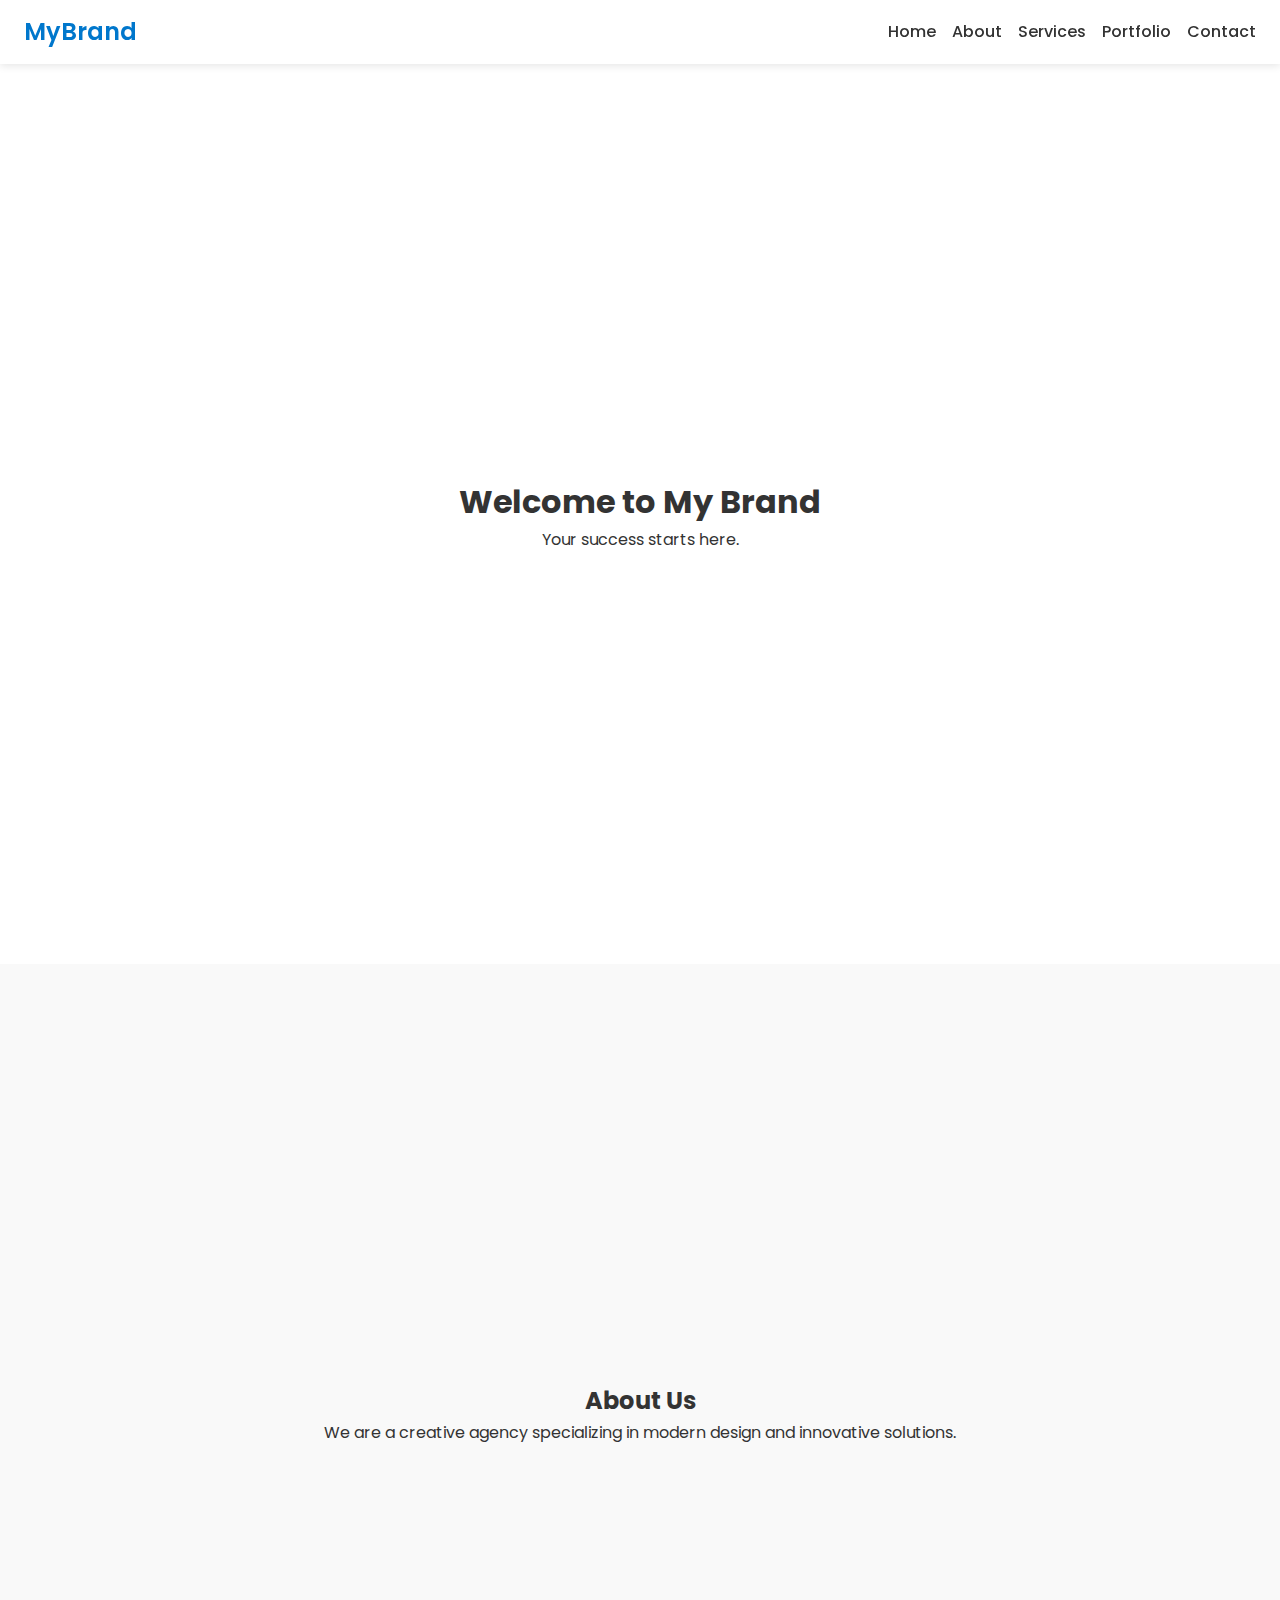
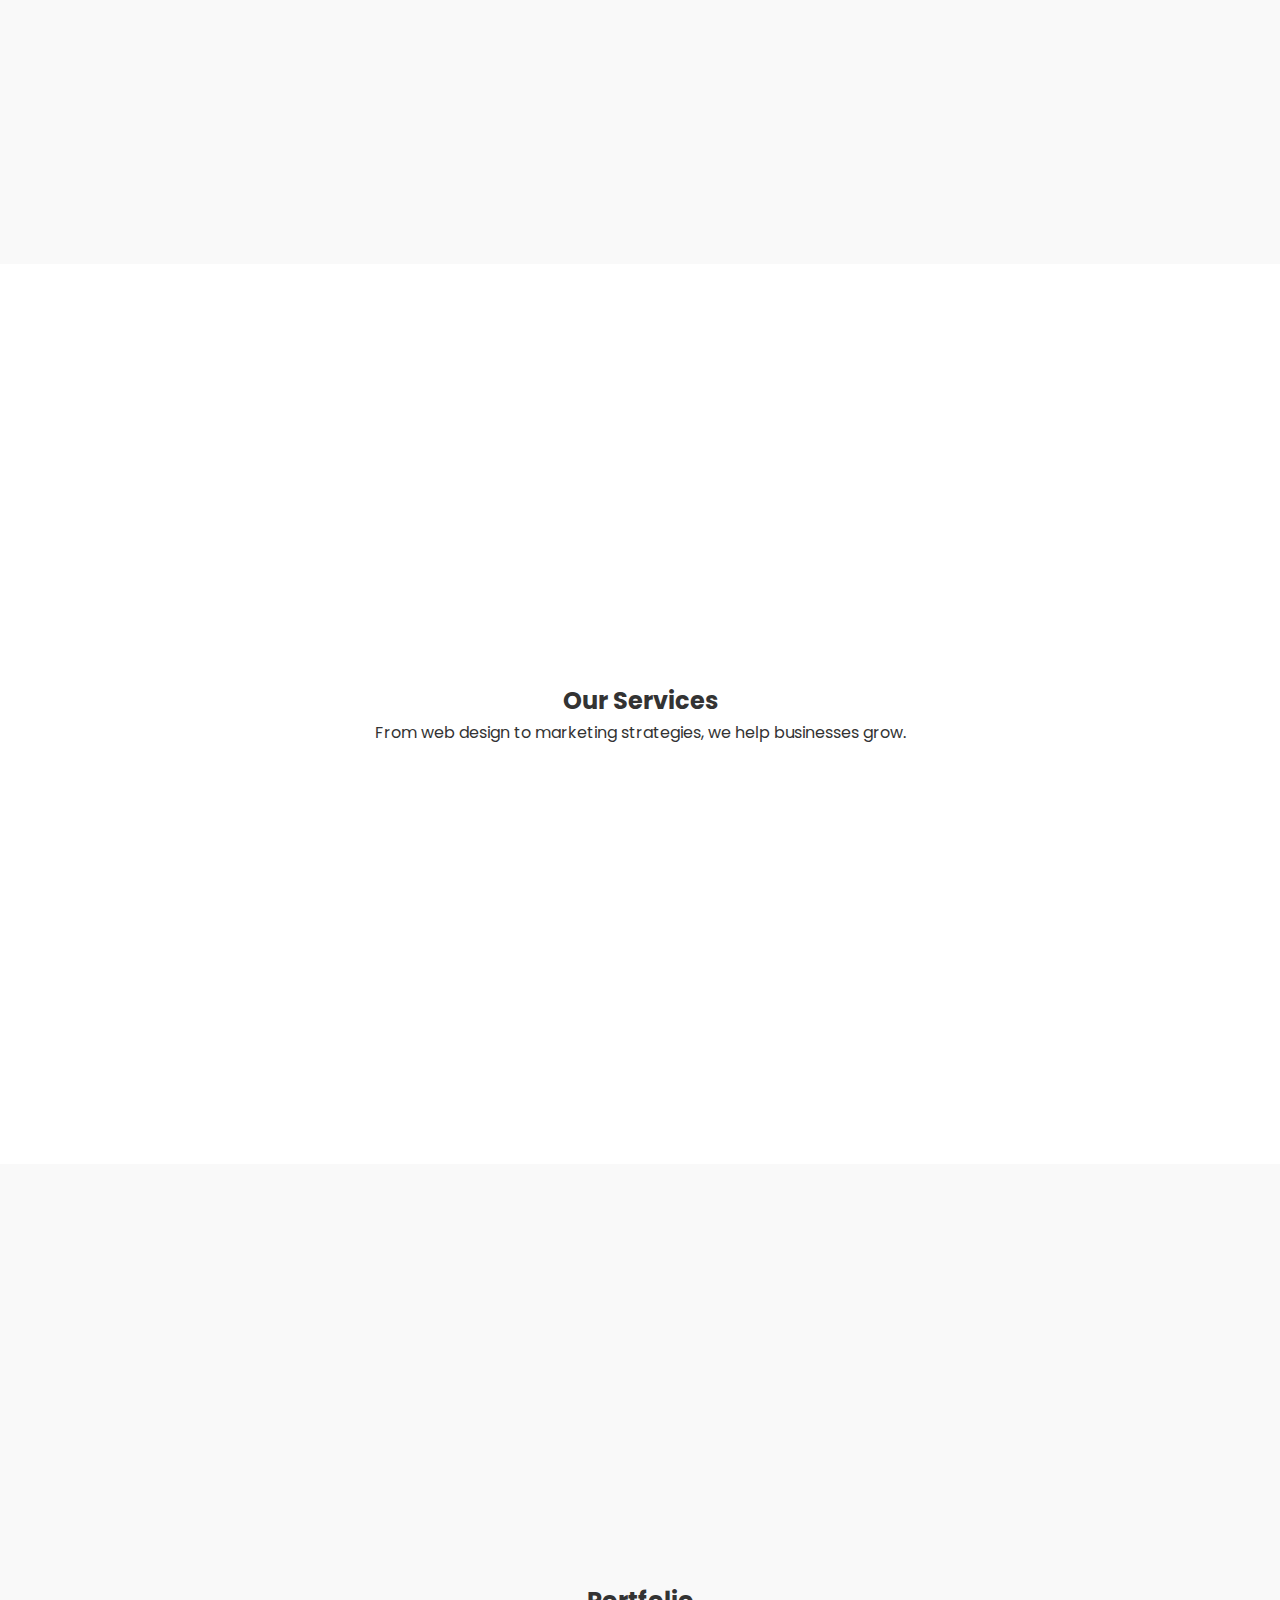
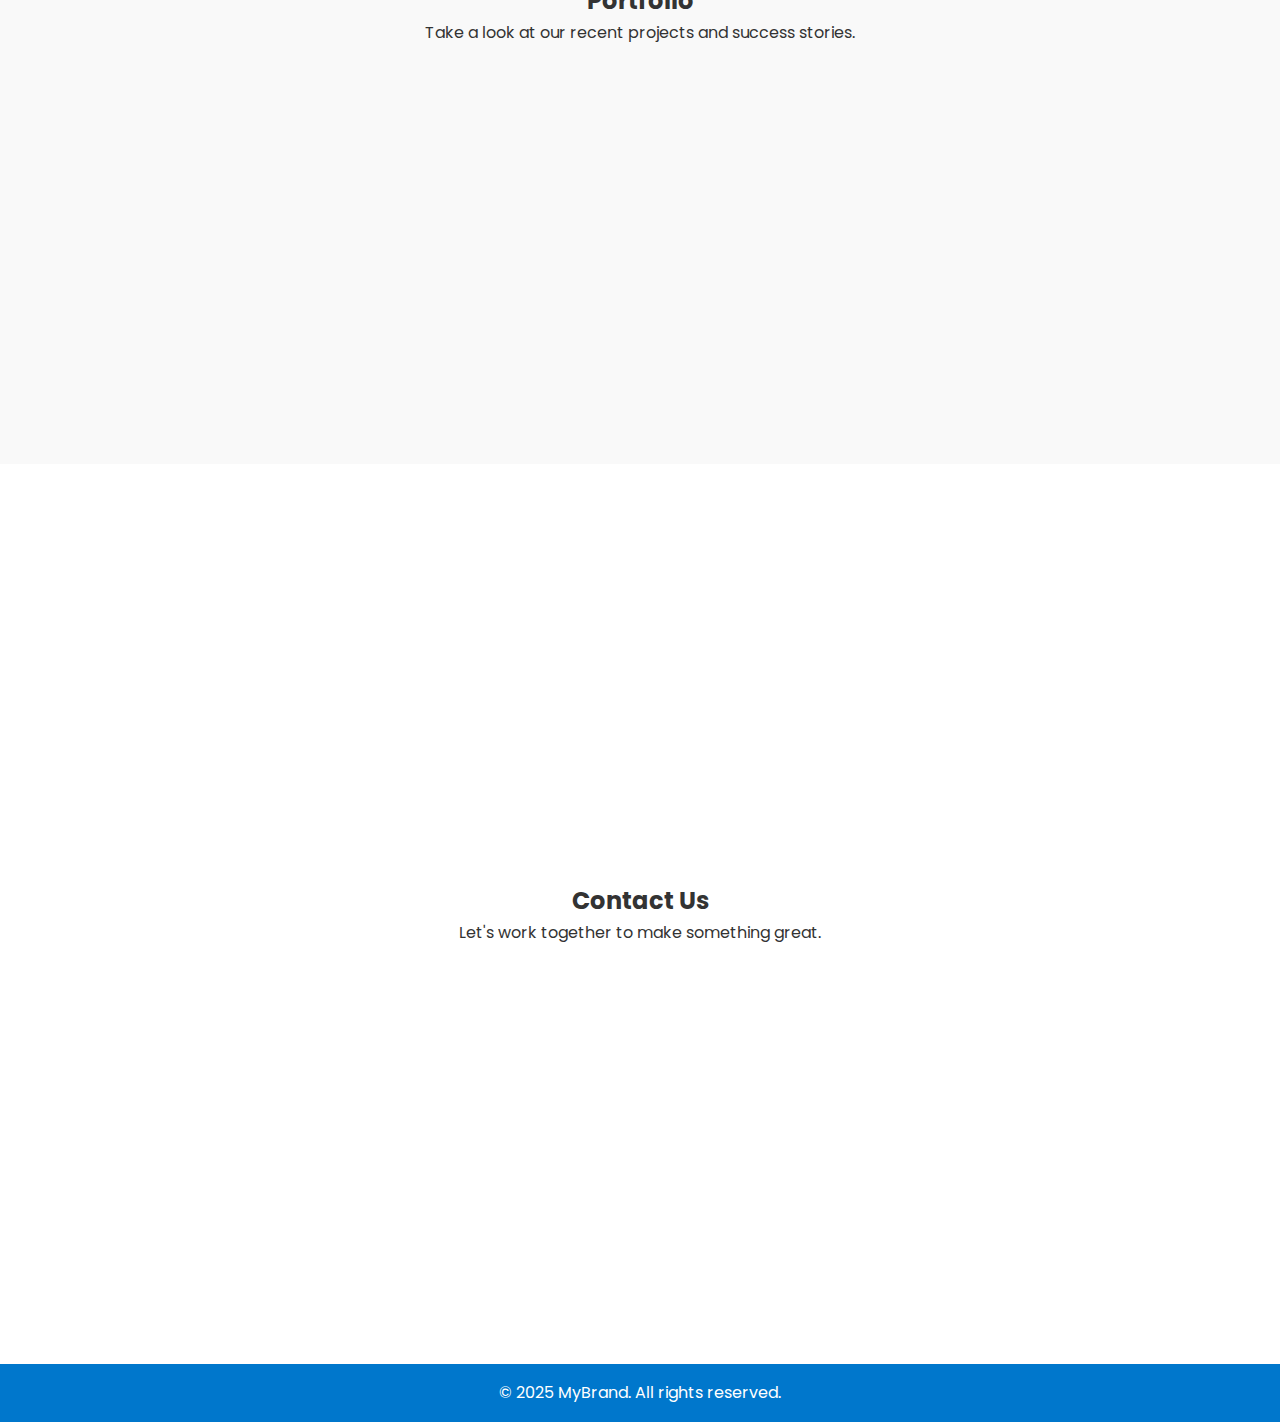
<file: Project 3/index.html>
<!DOCTYPE html>
<html lang="en">
<head>
    <meta charset="UTF-8" />
    <meta name="viewport" content="width=device-width, initial-scale=1.0" />
    <title>Fictional Business</title>
    <link rel="stylesheet" href="style.css" />
    <!-- Google Fonts -->
    <link href="https://fonts.googleapis.com/css2?family=Poppins:wght@400;600&display=swap" rel="stylesheet">
</head>
<body>

    <!-- HEADER / NAV -->
    <header>
        <nav class="navbar">
            <div class="brand">MyBrand</div>
            
            <!-- Hamburger Menu Toggle -->
            <input type="checkbox" id="menu-toggle" />
            <label for="menu-toggle" class="hamburger">&#9776;</label>

            <!-- Nav Links -->
            <ul class="nav-links">
                <li><a href="#home">Home</a></li>
                <li><a href="#about">About</a></li>
                <li><a href="#services">Services</a></li>
                <li><a href="#portfolio">Portfolio</a></li>
                <li><a href="#contact">Contact</a></li>
            </ul>
        </nav>
    </header>

    <main>
        <section id="home">
            <h1>Welcome to My Brand</h1>
            <p>Your success starts here.</p>
        </section>

        <section id="about">
            <h2>About Us</h2>
            <p>We are a creative agency specializing in modern design and innovative solutions.</p>
        </section>

        <section id="services">
            <h2>Our Services</h2>
            <p>From web design to marketing strategies, we help businesses grow.</p>
        </section>

        <section id="portfolio">
            <h2>Portfolio</h2>
            <p>Take a look at our recent projects and success stories.</p>
        </section>

        <section id="contact">
            <h2>Contact Us</h2>
            <p>Let's work together to make something great.</p>
        </section>
    </main>

    <footer>
        <p>&copy; 2025 MyBrand. All rights reserved.</p>
    </footer>

</body>
</html>
</file>
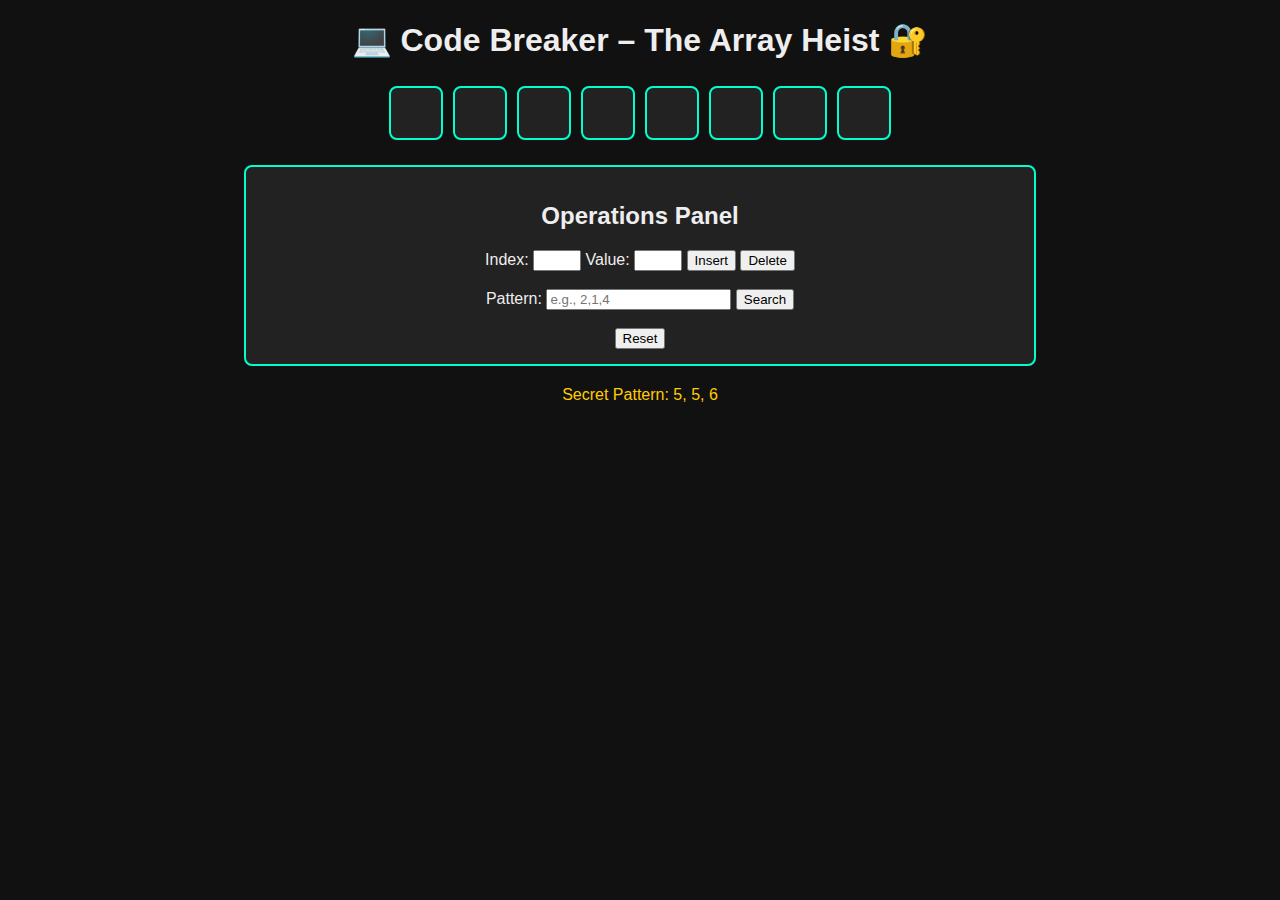
<file: Project 7/index.html>
<!DOCTYPE html>
<html lang="en">
<head>
  <meta charset="UTF-8">
  <title>Code Breaker – The Array Heist</title>
  <link rel="stylesheet" href="style.css">
</head>
<body>
  <h1>💻 Code Breaker – The Array Heist 🔐</h1>

  <!-- Array Display -->
  <div id="array-container"></div>

  <!-- Controls -->
  <div class="panel">
    <h2>Operations Panel</h2>

    <label>Index: <input type="number" id="indexInput" min="0" max="9"></label>
    <label>Value: <input type="number" id="valueInput" min="0" max="9"></label>
    <button onclick="insert()">Insert</button>
    <button onclick="del()">Delete</button>
    <br><br>

    <label>Pattern: <input type="text" id="patternInput" placeholder="e.g., 2,1,4"></label>
    <button onclick="searchPattern()">Search</button>
    <br><br>

    <button onclick="resetArray()">Reset</button>
  </div>

  <!-- Feedback -->
  <div id="feedback"></div>
  <div id="secret"></div>

  <script src="script.js"></script>
</body>
</html>
</file>
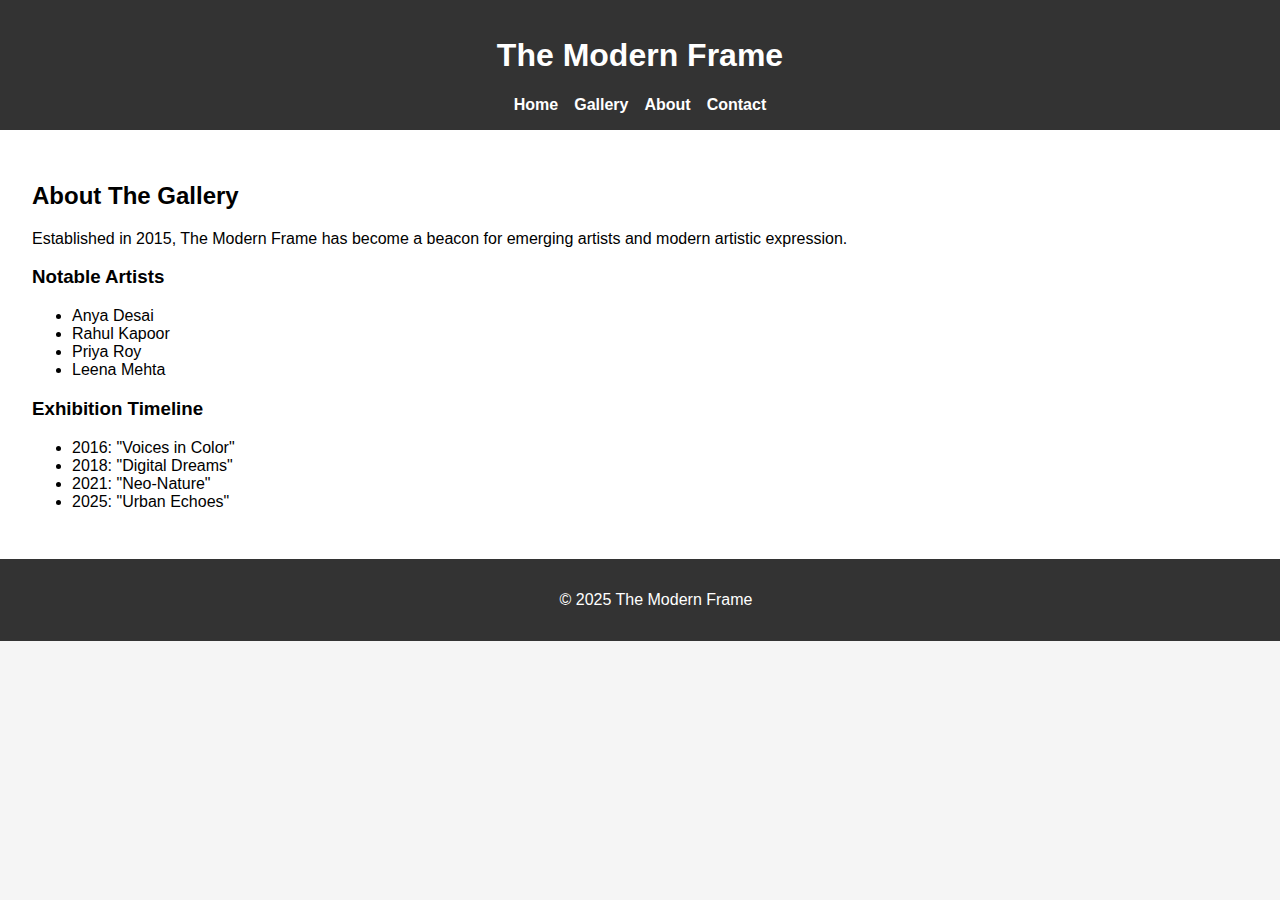
<file: about.html>
<!DOCTYPE html>
<html lang="en">
<head>
  <meta charset="UTF-8">
  <title>The Modern Frame - About</title>
  <link rel="stylesheet" href="styles.css">
</head>
<body>
  <header>
    <h1>The Modern Frame</h1>
    <nav>
      <ul>
        <li><a href="index.html">Home</a></li>
        <li><a href="gallery.html">Gallery</a></li>
        <li><a href="about.html">About</a></li>
        <li><a href="contact.html">Contact</a></li>
      </ul>
    </nav>
  </header>
  <main>
    <h2>About The Gallery</h2>
    <p>Established in 2015, The Modern Frame has become a beacon for emerging artists and modern artistic expression.</p>
    <h3>Notable Artists</h3>
    <ul>
      <li>Anya Desai</li>
      <li>Rahul Kapoor</li>
      <li>Priya Roy</li>
      <li>Leena Mehta</li>
    </ul>
    <h3>Exhibition Timeline</h3>
    <ul>
      <li>2016: "Voices in Color"</li>
      <li>2018: "Digital Dreams"</li>
      <li>2021: "Neo-Nature"</li>
      <li>2025: "Urban Echoes"</li>
    </ul>
  </main>
  <footer>
    <p>&copy; 2025 The Modern Frame</p>
  </footer>
</body>
</html>
</file>
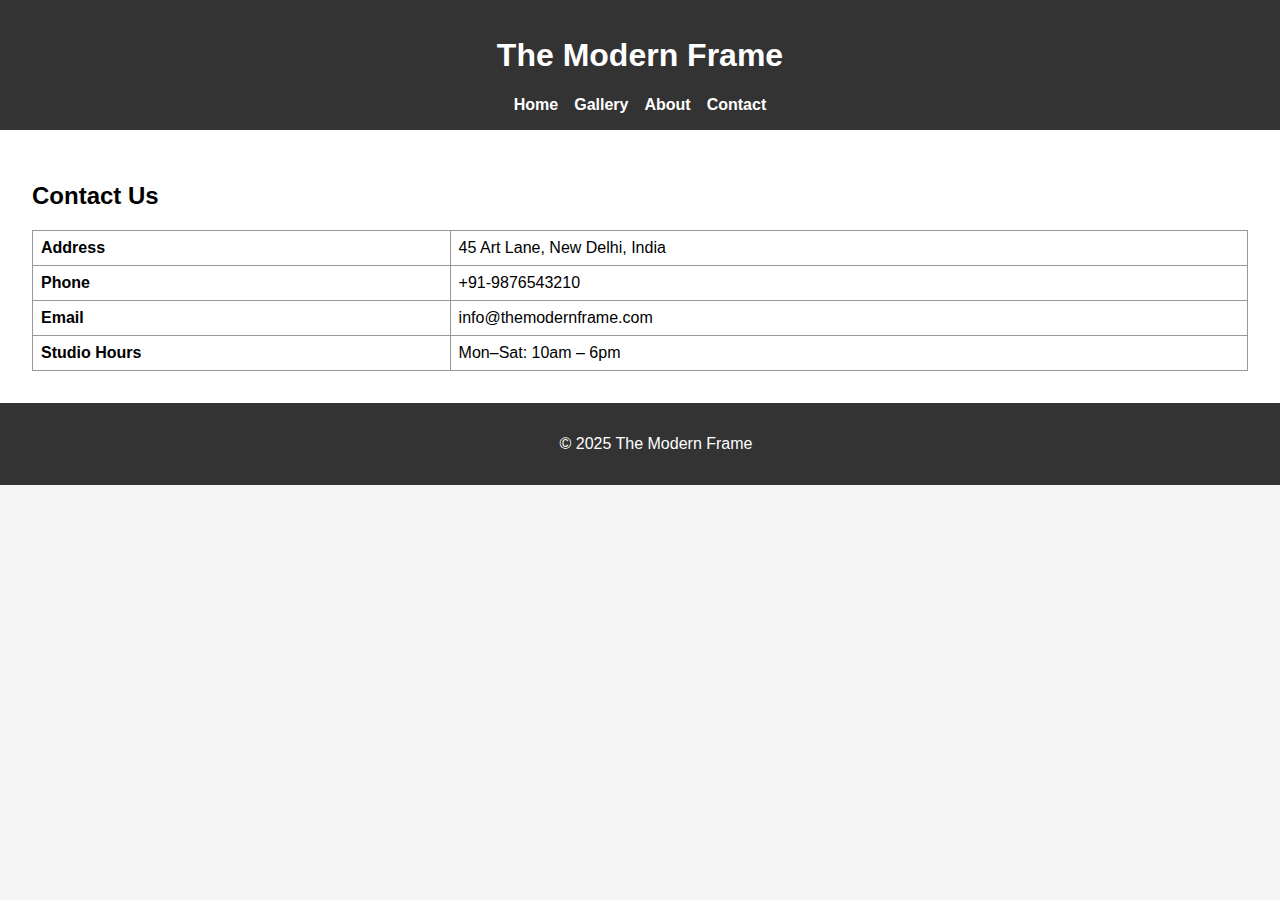
<file: contact.html>
<!DOCTYPE html>
<html lang="en">
<head>
  <meta charset="UTF-8">
  <title>The Modern Frame - Contact</title>
  <link rel="stylesheet" href="styles.css">
</head>
<body>
  <header>
    <h1>The Modern Frame</h1>
    <nav>
      <ul>
        <li><a href="index.html">Home</a></li>
        <li><a href="gallery.html">Gallery</a></li>
        <li><a href="about.html">About</a></li>
        <li><a href="contact.html">Contact</a></li>
      </ul>
    </nav>
  </header>
  <main>
    <h2>Contact Us</h2>
    <table>
      <tr><th>Address</th><td>45 Art Lane, New Delhi, India</td></tr>
      <tr><th>Phone</th><td>+91-9876543210</td></tr>
      <tr><th>Email</th><td>info@themodernframe.com</td></tr>
      <tr><th>Studio Hours</th><td>Mon–Sat: 10am – 6pm</td></tr>
    </table>
  </main>
  <footer>
    <p>&copy; 2025 The Modern Frame</p>
  </footer>
</body>
</html>
</file>
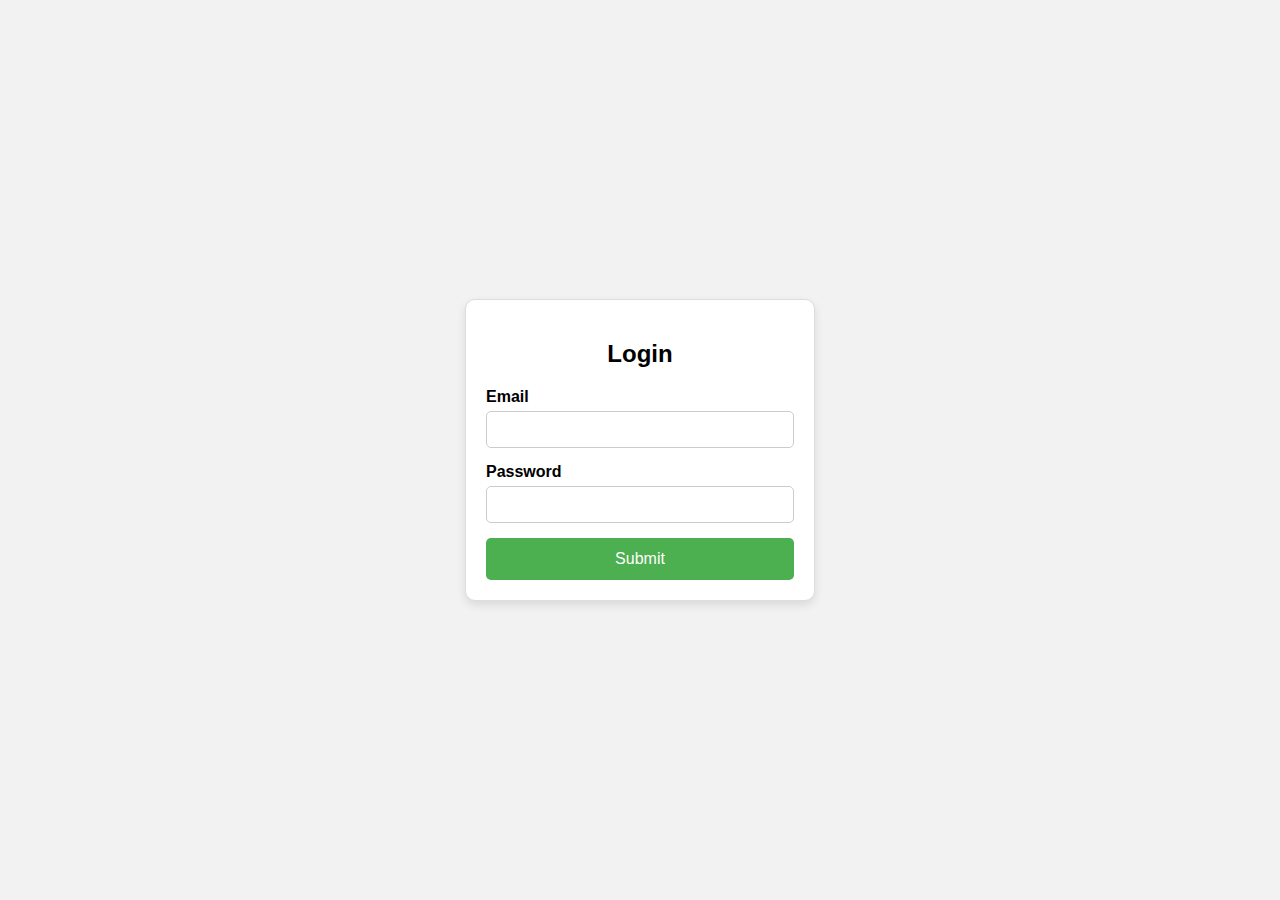
<file: login.html>
<!DOCTYPE html>
<html lang="en">
<head>
  <meta charset="UTF-8">
  <title>Login</title>
  <link rel="stylesheet" href="login.css">
</head>
<body>
  <div class="login-card">
    <h2>Login</h2>
    <form>
      <label for="email">Email</label>
      <input type="email" id="email" name="email" required>

      <label for="password">Password</label>
      <input type="password" id="password" name="password" required>

      <button type="submit">Submit</button>
    </form>
  </div>
</body>
</html>
</file>
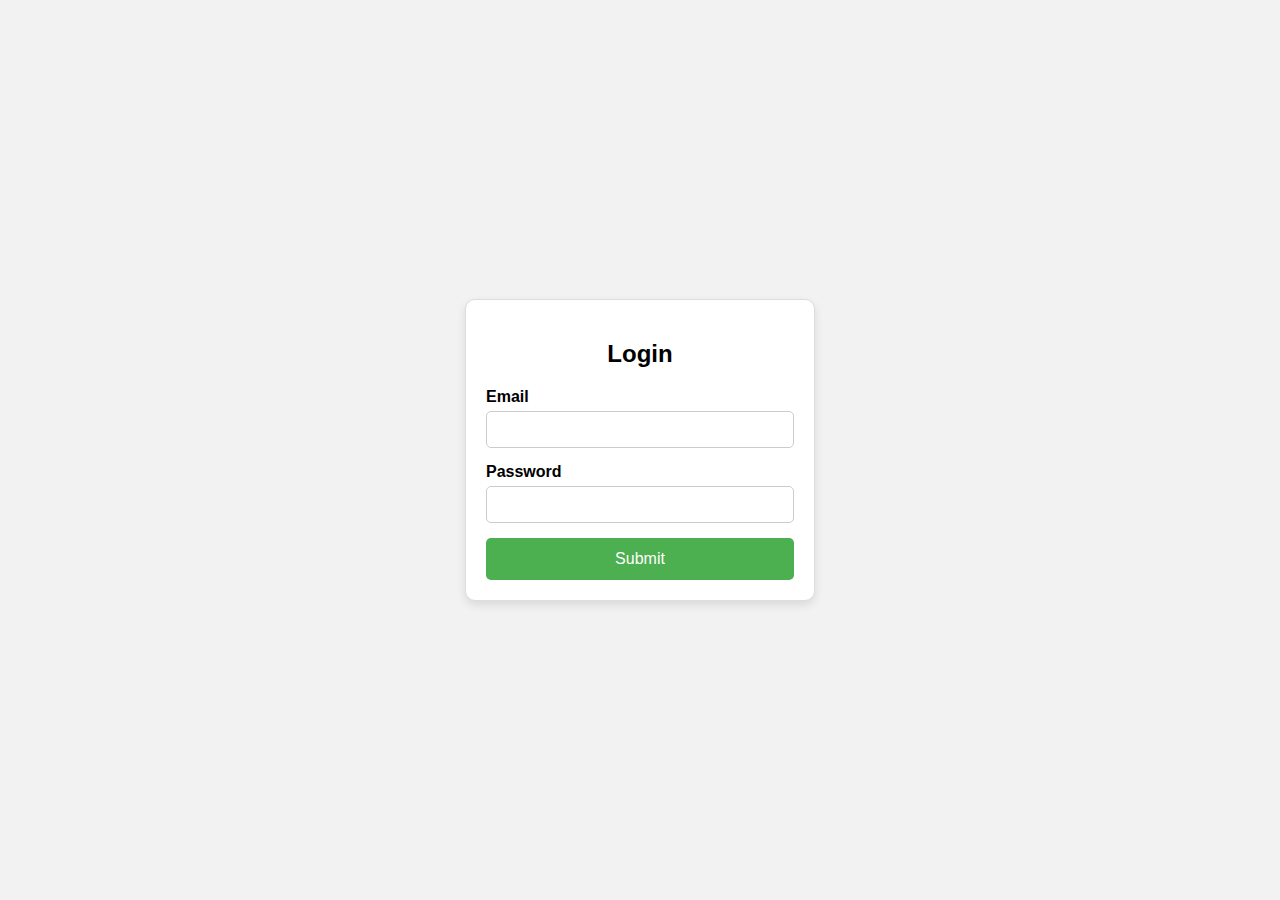
<file: Project 2/login.html>
<!DOCTYPE html>
<html lang="en">
<head>
  <meta charset="UTF-8">
  <title>Login</title>
  <link rel="stylesheet" href="login.css">
</head>
<body>
  <div class="login-card">
    <h2>Login</h2>
    <form>
      <label for="email">Email</label>
      <input type="email" id="email" name="email" required>

      <label for="password">Password</label>
      <input type="password" id="password" name="password" required>

      <button type="submit">Submit</button>
    </form>
  </div>
</body>
</html>
</file>
<file: Project 3/style.css>
/* General Styles */
* {
    margin: 0;
    padding: 0;
    box-sizing: border-box;
}

html {
    scroll-behavior: smooth; /* Smooth scrolling */
}

body {
    font-family: 'Poppins', sans-serif;
    line-height: 1.6;
    color: #333;
}

/* Navbar Styles */
.navbar {
    position: sticky;
    top: 0;
    width: 100%;
    background: rgba(255, 255, 255, 0.95);
    display: flex;
    align-items: center;
    justify-content: space-between;
    padding: 0.8rem 1.5rem;
    box-shadow: 0 2px 8px rgba(0, 0, 0, 0.1);
    z-index: 1000;
}

.brand {
    font-size: 1.5rem;
    font-weight: 600;
    color: #0077cc;
}

.nav-links {
    list-style: none;
    display: flex;
    gap: 1rem;
}

.nav-links li a {
    text-decoration: none;
    color: #333;
    font-weight: 500;
    transition: 0.3s;
}

.nav-links li a:hover {
    color: #0077cc;
}

/* Hamburger Styles */
.hamburger {
    display: none;
    font-size: 1.8rem;
    cursor: pointer;
}

#menu-toggle {
    display: none;
}

/* Section Styles */
section {
    min-height: 100vh;
    padding: 4rem 2rem;
    display: flex;
    flex-direction: column;
    align-items: center;
    justify-content: center;
}

section:nth-child(even) {
    background: #f9f9f9;
}

/* Footer */
footer {
    background: #0077cc;
    color: white;
    text-align: center;
    padding: 1rem 0;
}

/* Responsive */
@media (max-width: 768px) {
    .hamburger {
        display: block;
    }

    .nav-links {
        position: absolute;
        top: 60px;
        right: 0;
        background: white;
        flex-direction: column;
        width: 100%;
        max-height: 0;
        overflow: hidden;
        transition: max-height 0.3s ease-in-out;
    }

    /* Show menu when checked */
    #menu-toggle:checked ~ .nav-links {
        max-height: 300px;
    }

    .nav-links li {
        text-align: center;
        padding: 1rem 0;
    }
}
</file>
<file: Project 7/style.css>
body {
  font-family: Arial, sans-serif;
  text-align: center;
  background: #111;
  color: #eee;
}

#array-container {
  display: flex;
  justify-content: center;
  margin: 20px;
}

.cell {
  width: 50px;
  height: 50px;
  margin: 5px;
  border: 2px solid #00ffcc;
  display: flex;
  justify-content: center;
  align-items: center;
  font-size: 20px;
  border-radius: 8px;
  transition: all 0.3s ease;
  background: #222;
  color: #00ffcc;
}

.cell.highlight {
  background: yellow;
  color: black;
}

.cell.inserted {
  animation: fadeIn 0.5s;
}

.cell.deleted {
  animation: shrinkOut 0.5s forwards;
}

@keyframes fadeIn {
  from { opacity: 0; transform: scale(0.5); }
  to { opacity: 1; transform: scale(1); }
}

@keyframes shrinkOut {
  from { opacity: 1; transform: scale(1); }
  to { opacity: 0; transform: scale(0); }
}

.panel {
  margin: 20px auto;
  padding: 15px;
  border: 2px solid #00ffcc;
  border-radius: 8px;
  width: 60%;
  background: #222;
}

#feedback {
  margin-top: 15px;
  font-size: 18px;
  font-weight: bold;
}

#secret {
  margin-top: 10px;
  font-size: 16px;
  color: #ffcc00;
}
</file>
<file: styles.css>
body {
  font-family: Arial, sans-serif;
  margin: 0;
  padding: 0;
  background-color: #f5f5f5;
}
header {
  background-color: #333;
  color: white;
  padding: 1rem;
  text-align: center;
}
nav ul {
  list-style-type: none;
  padding: 0;
  margin: 0;
  display: flex;
  justify-content: center;
  gap: 1rem;
}
nav a {
  color: white;
  text-decoration: none;
  font-weight: bold;
}
main {
  padding: 2rem;
  background-color: white;
}
footer {
  background-color: #333;
  color: white;
  text-align: center;
  padding: 1rem;
  position: relative;
  bottom: 0;
  width: 100%;
}
.gallery {
  display: flex;
  gap: 1rem;
  flex-wrap: wrap;
}
.art-item {
  width: 30%;
  background: #eee;
  padding: 1rem;
  text-align: center;
  border-radius: 8px;
}
.art-item img {
  max-width: 100%;
  height: auto;
}
table {
  width: 100%;
  border-collapse: collapse;
}
table, th, td {
  border: 1px solid #999;
}
th, td {
  padding: 0.5rem;
  text-align: left;
}
</file>
<file: login.css>
/* Global styles */
* {
  box-sizing: border-box;
}

body {
  margin: 0;
  padding: 0;
  height: 100vh;
  display: flex;
  justify-content: center;
  align-items: center;
  background-color: #f2f2f2;
  font-family: Arial, sans-serif;
}

/* Login card styles */
.login-card {
  width: 350px;
  padding: 20px;
  border: 1px solid #ddd;
  border-radius: 10px;
  background-color: #fff;
  box-shadow: 0 4px 10px rgba(0, 0, 0, 0.1);
}

/* Heading */
.login-card h2 {
  text-align: center;
  margin-bottom: 20px;
}

/* Form labels and inputs */
.login-card label {
  display: block;
  margin-bottom: 5px;
  font-weight: bold;
}

.login-card input {
  width: 100%;
  padding: 10px;
  margin-bottom: 15px;
  border: 1px solid #ccc;
  border-radius: 5px;
}

/* Submit button */
.login-card button {
  width: 100%;
  padding: 12px;
  background-color: #4CAF50;
  color: white;
  font-size: 16px;
  border: none;
  border-radius: 5px;
  cursor: pointer;
}

.login-card button:hover {
  background-color: #45a049;
}
</file>
<file: Project 2/login.css>
/* Global styles */
* {
  box-sizing: border-box;
}

body {
  margin: 0;
  padding: 0;
  height: 100vh;
  display: flex;
  justify-content: center;
  align-items: center;
  background-color: #f2f2f2;
  font-family: Arial, sans-serif;
}

/* Login card styles */
.login-card {
  width: 350px;
  padding: 20px;
  border: 1px solid #ddd;
  border-radius: 10px;
  background-color: #fff;
  box-shadow: 0 4px 10px rgba(0, 0, 0, 0.1);
}

/* Heading */
.login-card h2 {
  text-align: center;
  margin-bottom: 20px;
}

/* Form labels and inputs */
.login-card label {
  display: block;
  margin-bottom: 5px;
  font-weight: bold;
}

.login-card input {
  width: 100%;
  padding: 10px;
  margin-bottom: 15px;
  border: 1px solid #ccc;
  border-radius: 5px;
}

/* Submit button */
.login-card button {
  width: 100%;
  padding: 12px;
  background-color: #4CAF50;
  color: white;
  font-size: 16px;
  border: none;
  border-radius: 5px;
  cursor: pointer;
}

.login-card button:hover {
  background-color: #45a049;
}
</file>
